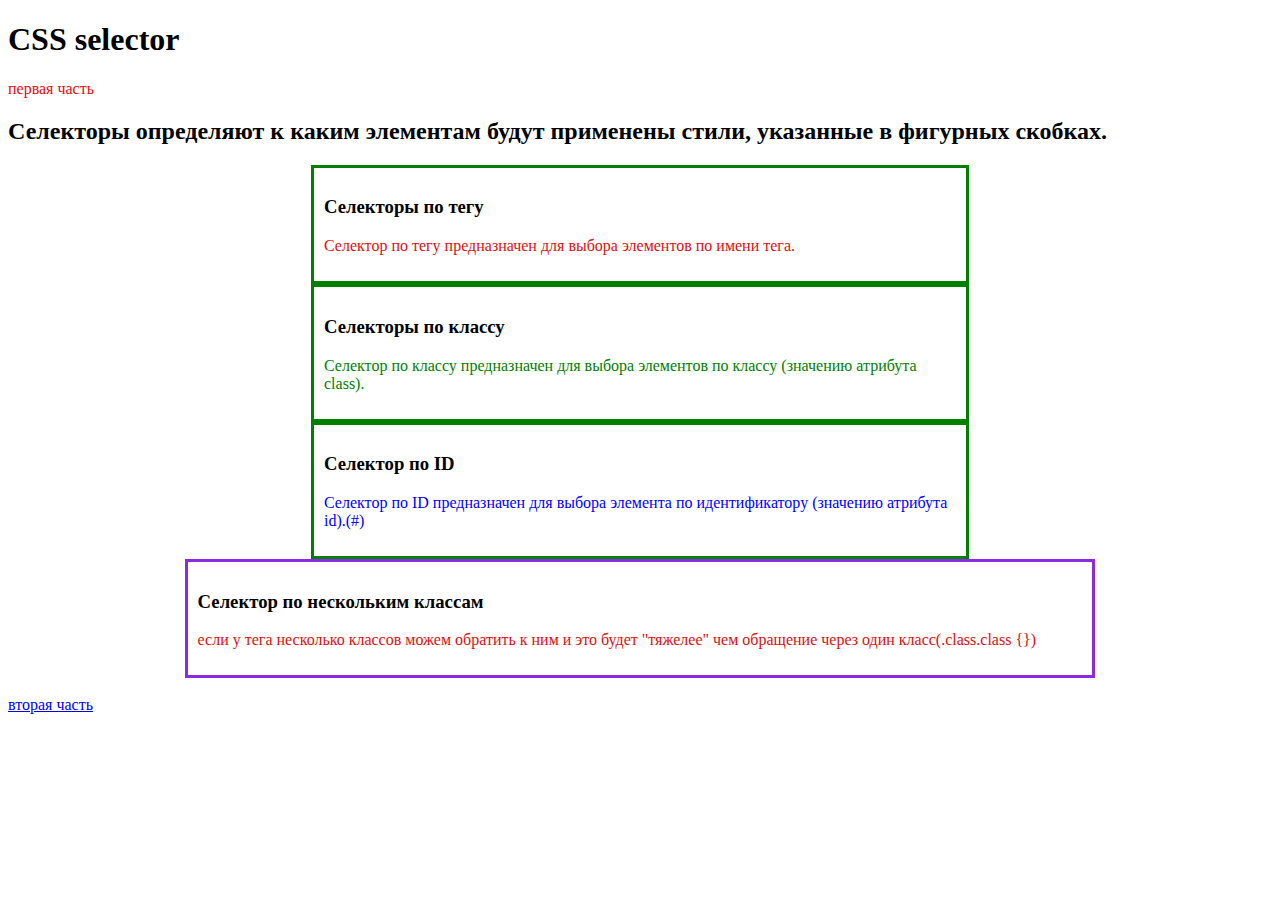
<file: index.html>
<!DOCTYPE html>
<html lang="en">
<head>
    <meta charset="UTF-8">
    <meta http-equiv="X-UA-Compatible" content="IE=edge">
    <meta name="viewport" content="width=device-width, initial-scale=1.0">
    <link rel="stylesheet" href="style.css">
    <title>CSS selector</title>
</head>
<body>
    <header>
        <h1>CSS selector</h1>
        <p>первая часть</p>
    </header>
    <main>
            <h2>Селекторы определяют к каким элементам будут применены стили, указанные в фигурных скобках.</h2>
        <div class="div tag">
            <h3>Селекторы по тегу</h3>
            <p>Селектор по тегу предназначен для выбора элементов по имени тега.</p>
        </div>
        <div class="div class1 ">
            <h3>Селекторы по классу</h3>
            <p class="class">Селектор по классу предназначен для выбора элементов по классу (значению атрибута class).</p>
        </div>
        <div class="div id">
            <h3>Селектор по ID</h3>
            <p id="id">Селектор по ID  предназначен для выбора элемента по идентификатору (значению атрибута id).(#)</p>
        </div>
        <div class="div someclass">
            <h3>Селектор по нескольким классам</h3>
            <p class="someclass">если у тега несколько классов можем обратить к ним и это будет "тяжелее" чем обращение через один класс(.class.class {})</p>

        </div>
        <br>
        <nav><a href="index2.html">вторая часть</a></nav>
    </main>
    <footer></footer>
</body>
</html>
</file>
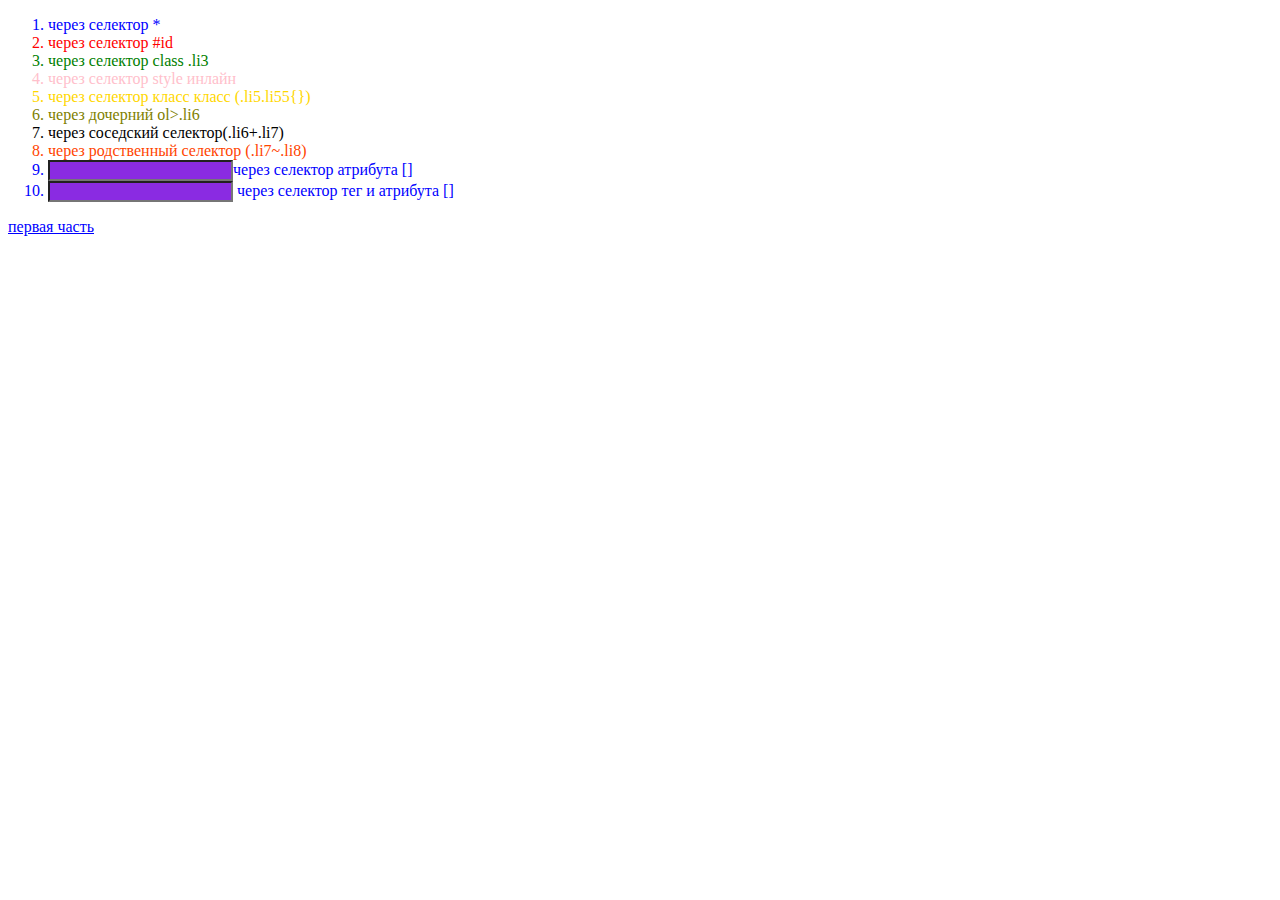
<file: index2.html>
<!DOCTYPE html>
<html lang="en">
<head>
    <meta charset="UTF-8">
    <meta http-equiv="X-UA-Compatible" content="IE=edge">
    <meta name="viewport" content="width=device-width, initial-scale=1.0">
    <title>2</title>
    <link rel="stylesheet" href="style2.css">
</head>
<body>
    <header></header>
    <main>
        <ol>
            <li>через селектор *</li>
            <li id="id">через селектор #id</li>
            <li class="li3">через селектор class .li3</li>
            <li class="li4" style="color: pink;">через селектор style инлайн</li>
            <li class="li5 li55">через селектор класс класс (.li5.li55{})</li>
            <li class="li6">через дочерний ol>.li6</li>
            <li class="li7">через соседский селектор(.li6+.li7)</li>
            <li class="li8">через родственный селектор (.li7~.li8)</li>
            <li class="li9"><input type="email">через селектор атрибута []</li>
            <li class="li10"><input type="password"> через селектор тег и атрибута []</li>
        </ol>
        <nav><a href="index.html">первая часть</a></nav>
</main>
    <footer></footer>
</body>
</html>
</file>
<file: style.css>
p {
    color: rgb(226, 14, 14);
}

.class {
    color: green;
}

#id {
    color: blue;
}
 
.div {
    margin: auto;
    width: 50%;
    border: 3px solid green;
    padding: 10px;
}

.div.someclass {
    margin: auto;
    width: 70%;
    border: 3px solid blueviolet;
    padding: 10px;
}
</file>
<file: style2.css>
* {
    color: blue;
}

#id {
    color: red;
}

.li3 {
    color: green;
}

.li5.li55 {
    color: gold;
}

ol>.li6{
    color: olive;
}

.li6+.li7 {
     color: black;
}

.li7~.li8 {
    color: orangered;
}

[type="email"] {
    background-color: blueviolet;
}

input[type="password"] {
    background-color: blueviolet;
}
</file>
